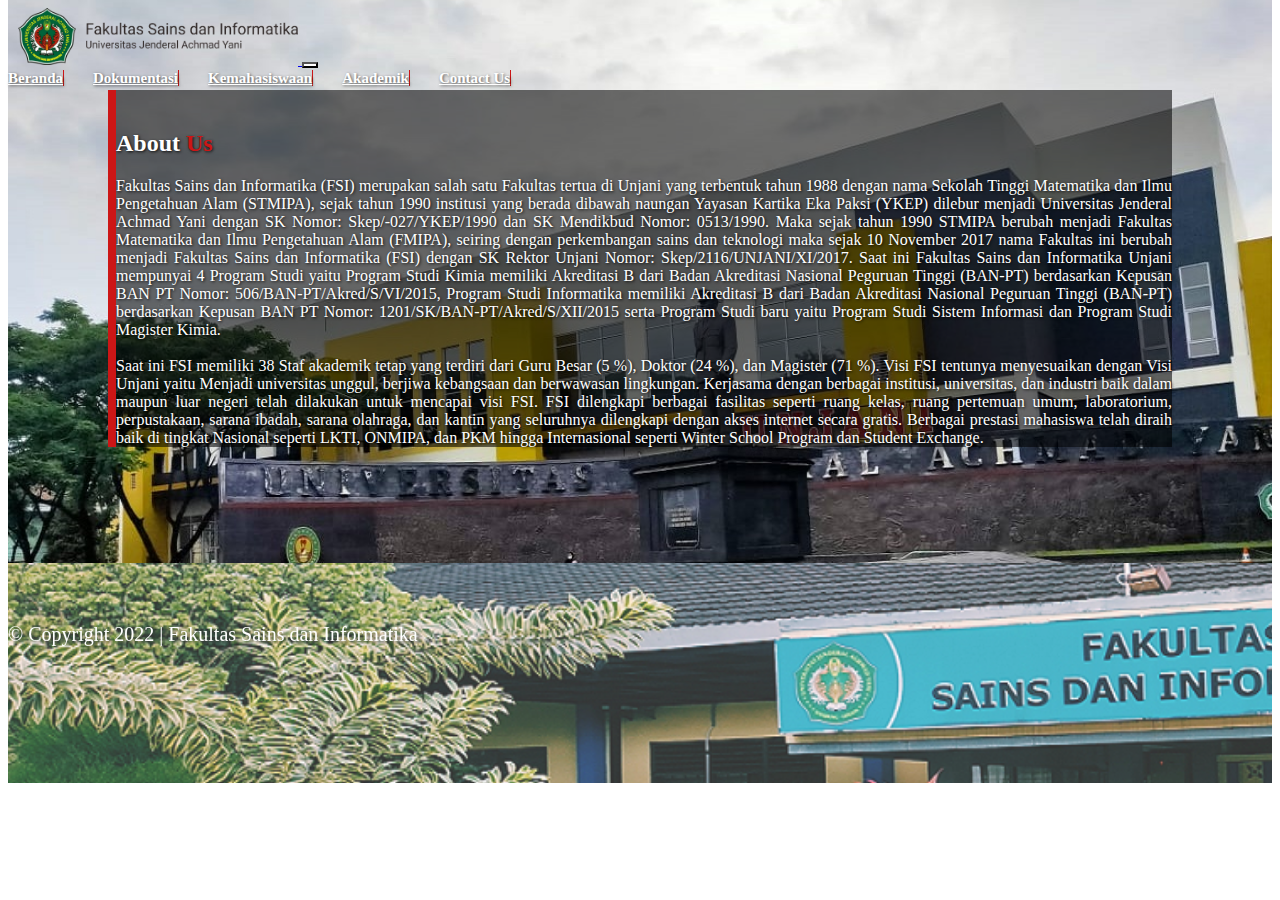
<file: about.html>
<!DOCTYPE html>
<html lang="en">
  <head>
    <!-- Required meta tags -->
    <meta charset="utf-8" />
    <meta name="viewport" content="width=device-width, initial-scale=1" />

    <!-- Bootstrap CSS -->
    <link
      href="https://cdn.jsdelivr.net/npm/bootstrap@5.2.0-beta1/dist/css/bootstrap.min.css"
      rel="stylesheet"
      integrity="sha384-0evHe/X+R7YkIZDRvuzKMRqM+OrBnVFBL6DOitfPri4tjfHxaWutUpFmBp4vmVor"
      crossorigin="anonymous"
    />
    <link rel="stylesheet" href="css/style.css" />

    <title>UAS Fakultas Sains dan Informatika</title>
  </head>
  <body>
    <!-- navbar -->

    <nav class="navbar navbar-expand-md sticky-top">
      <div class="container">
        <a class="navbar-brand" href="#"
          ><img class="FSI-logo" src="img/FSI-Logo.png" alt="" />
        </a>
        <button
          class="navbar-toggler"
          type="button"
          data-bs-toggle="collapse"
          data-bs-target="#navbarNavAltMarkup"
          aria-controls="navbarNavAltMarkup"
          aria-expanded="false"
          aria-label="Toggle navigation"
        >
          <span class="navbar-toggler-icon"></span>
        </button>
        <div class="collapse navbar-collapse" id="navbarNavAltMarkup">
          <div class="navbar-nav ms-auto mt-1">
            <a class="nav-link" aria-current="page" href="index.html"
              >Beranda</a
            >
            <a class="nav-link" href="dokumentasi.html">Dokumentasi</a>
            <a class="nav-link" href="kemahasiswaan.html">Kemahasiswaan</a>
            <a class="nav-link" href="akademik.html">Akademik</a>
            <a class="nav-link" href="contact.php">Contact Us</a>
          </div>
        </div>
      </div>
    </nav>
    <!-- navbar-end -->
    <div class="container-fluid about-main">
      <div class="container about mt-5">
        <h2 class="text-center">About <b>Us</b></h2>
        <p>
          Fakultas Sains dan Informatika (FSI) merupakan salah satu Fakultas
          tertua di Unjani yang terbentuk tahun 1988 dengan nama Sekolah Tinggi
          Matematika dan Ilmu Pengetahuan Alam (STMIPA), sejak tahun 1990
          institusi yang berada dibawah naungan Yayasan Kartika Eka Paksi (YKEP)
          dilebur menjadi Universitas Jenderal Achmad Yani dengan SK Nomor:
          Skep/-027/YKEP/1990 dan SK Mendikbud Nomor: 0513/1990. Maka sejak
          tahun 1990 STMIPA berubah menjadi Fakultas Matematika dan Ilmu
          Pengetahuan Alam (FMIPA), seiring dengan perkembangan sains dan
          teknologi maka sejak 10 November 2017 nama Fakultas ini berubah
          menjadi Fakultas Sains dan Informatika (FSI) dengan SK Rektor Unjani
          Nomor: Skep/2116/UNJANI/XI/2017. Saat ini Fakultas Sains dan
          Informatika Unjani mempunyai 4 Program Studi yaitu Program Studi Kimia
          memiliki Akreditasi B dari Badan Akreditasi Nasional Peguruan Tinggi
          (BAN-PT) berdasarkan Kepusan BAN PT Nomor: 506/BAN-PT/Akred/S/VI/2015,
          Program Studi Informatika memiliki Akreditasi B dari Badan Akreditasi
          Nasional Peguruan Tinggi (BAN-PT) berdasarkan Kepusan BAN PT Nomor:
          1201/SK/BAN-PT/Akred/S/XII/2015 serta Program Studi baru yaitu Program
          Studi Sistem Informasi dan Program Studi Magister Kimia. <br /><br />
          Saat ini FSI memiliki 38 Staf akademik tetap yang terdiri dari Guru
          Besar (5 %), Doktor (24 %), dan Magister (71 %). Visi FSI tentunya
          menyesuaikan dengan Visi Unjani yaitu Menjadi universitas unggul,
          berjiwa kebangsaan dan berwawasan lingkungan. Kerjasama dengan
          berbagai institusi, universitas, dan industri baik dalam maupun luar
          negeri telah dilakukan untuk mencapai visi FSI. FSI dilengkapi
          berbagai fasilitas seperti ruang kelas, ruang pertemuan umum,
          laboratorium, perpustakaan, sarana ibadah, sarana olahraga, dan kantin
          yang seluruhnya dilengkapi dengan akses internet secara gratis.
          Berbagai prestasi mahasiswa telah diraih baik di tingkat Nasional
          seperti LKTI, ONMIPA, dan PKM hingga Internasional seperti Winter
          School Program dan Student Exchange.
        </p>
      </div>
    </div>
    <footer class="footer text-center about-footer">
      <p>&copy; Copyright 2022 | Fakultas Sains dan Informatika</p>
    </footer>
    <!-- Optional JavaScript; choose one of the two! -->

    <!-- Option 1: Bootstrap Bundle with Popper -->
    <script
      src="https://cdn.jsdelivr.net/npm/bootstrap@5.2.0-beta1/dist/js/bootstrap.bundle.min.js"
      integrity="sha384-pprn3073KE6tl6bjs2QrFaJGz5/SUsLqktiwsUTF55Jfv3qYSDhgCecCxMW52nD2"
      crossorigin="anonymous"
    ></script>

    <!-- Option 2: Separate Popper and Bootstrap JS -->
    <!--
    <script src="https://cdn.jsdelivr.net/npm/@popperjs/core@2.10.2/dist/umd/popper.min.js" integrity="sha384-7+zCNj/IqJ95wo16oMtfsKbZ9ccEh31eOz1HGyDuCQ6wgnyJNSYdrPa03rtR1zdB" crossorigin="anonymous"></script>
    <script src="https://cdn.jsdelivr.net/npm/bootstrap@5.1.3/dist/js/bootstrap.min.js" integrity="sha384-QJHtvGhmr9XOIpI6YVutG+2QOK9T+ZnN4kzFN1RtK3zEFEIsxhlmWl5/YESvpZ13" crossorigin="anonymous"></script>
    -->
  </body>
</html>
</file>
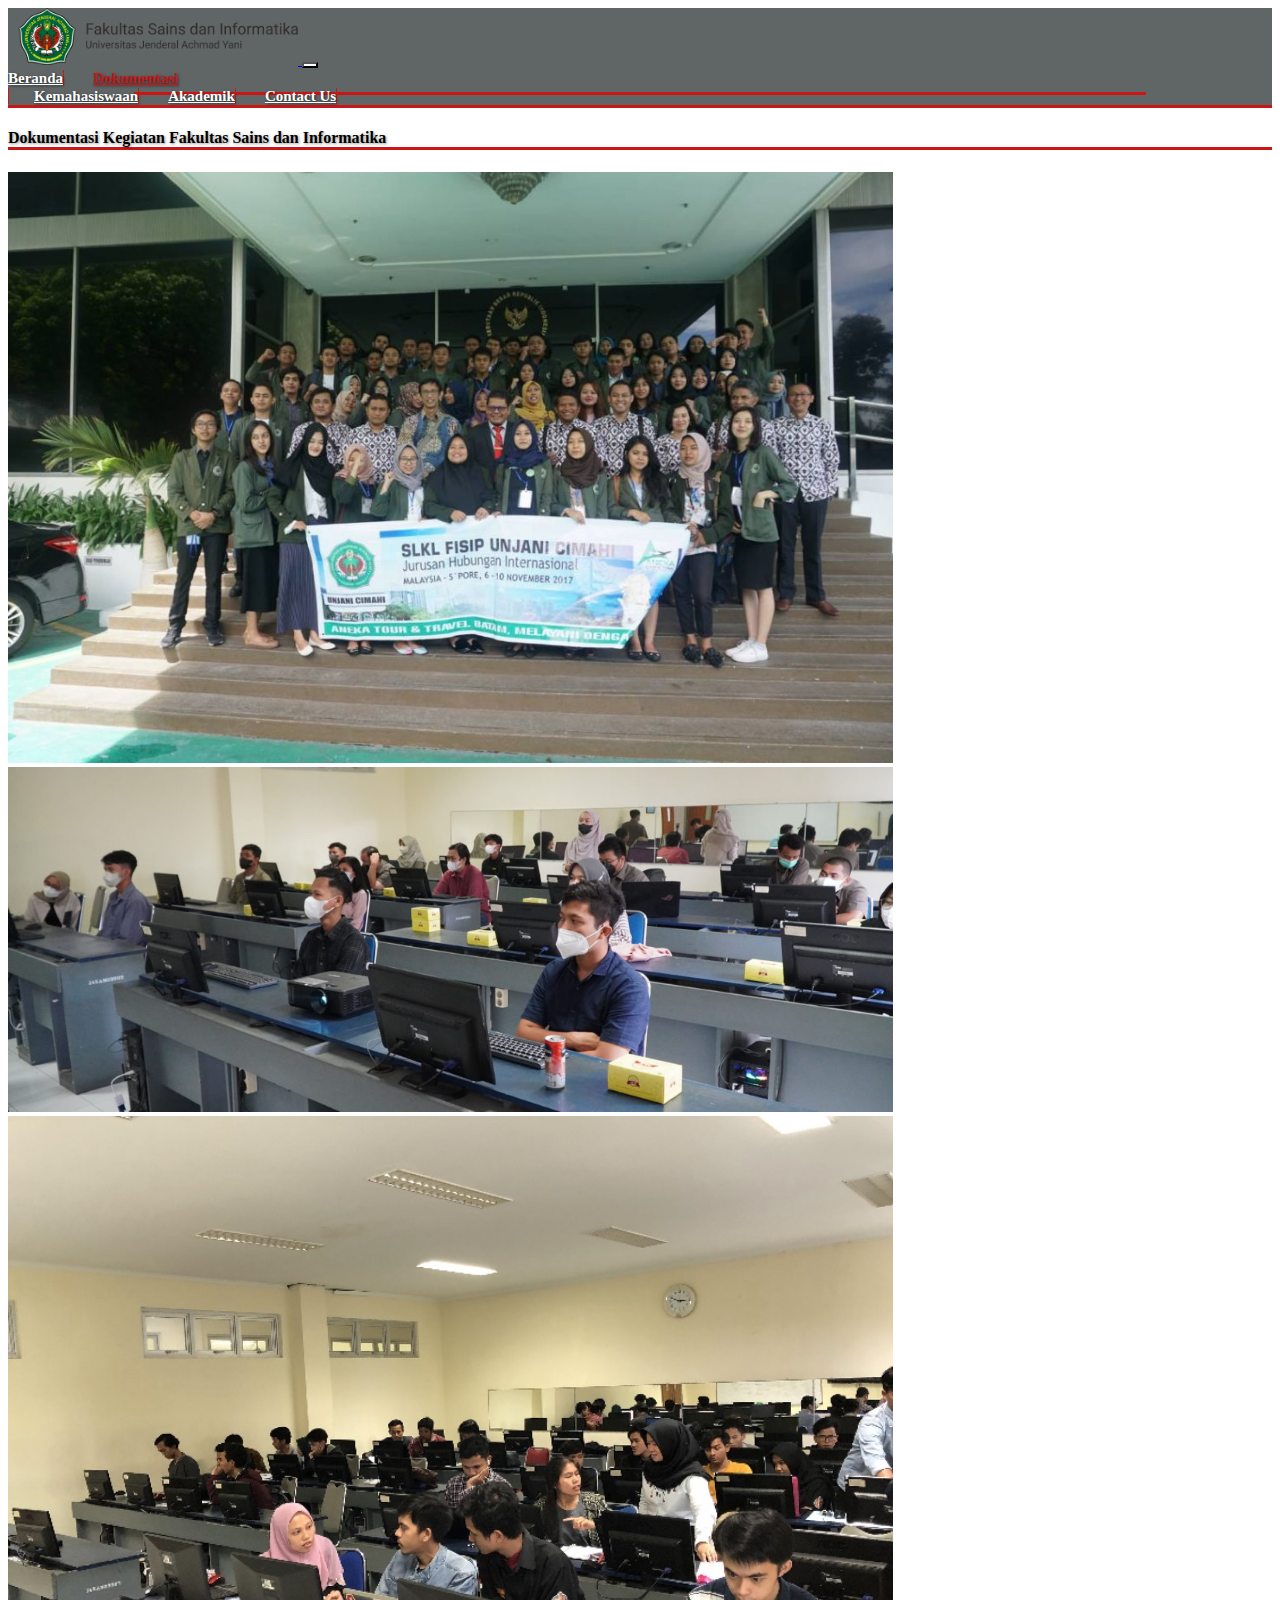
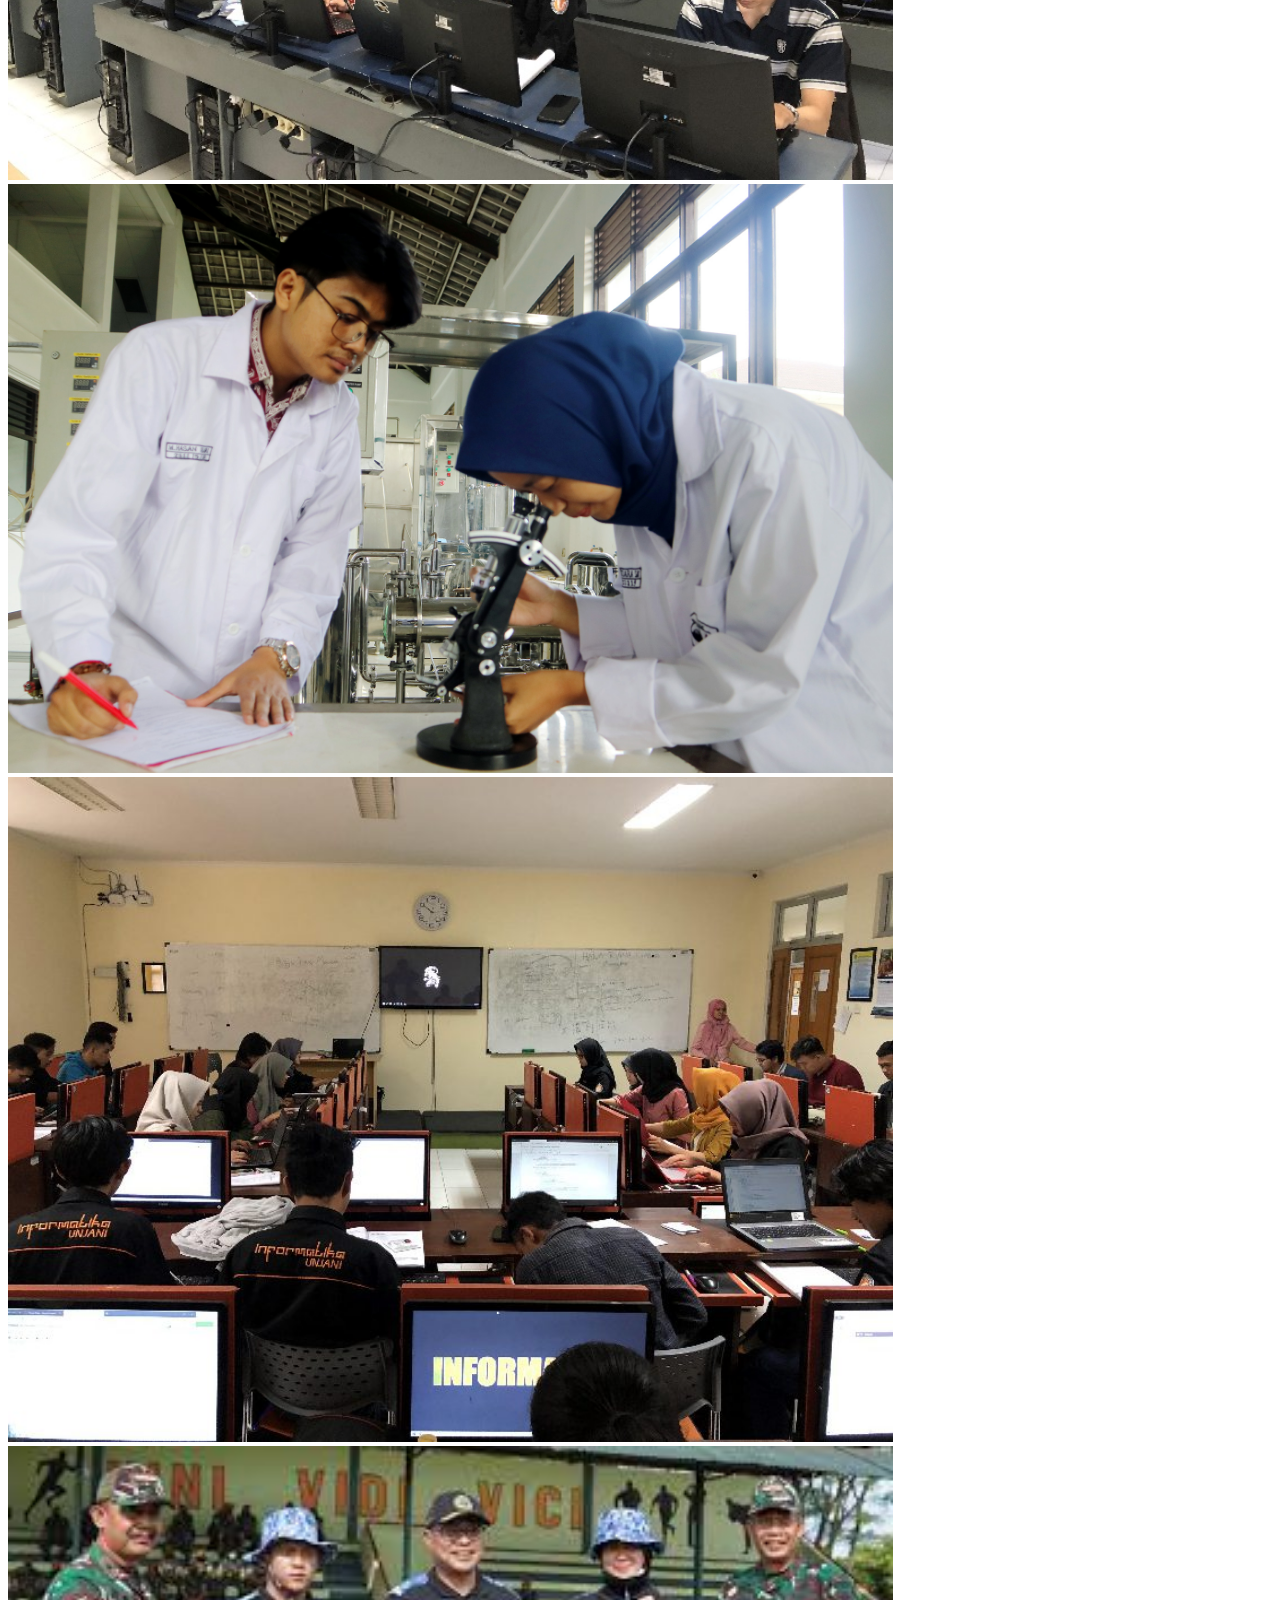
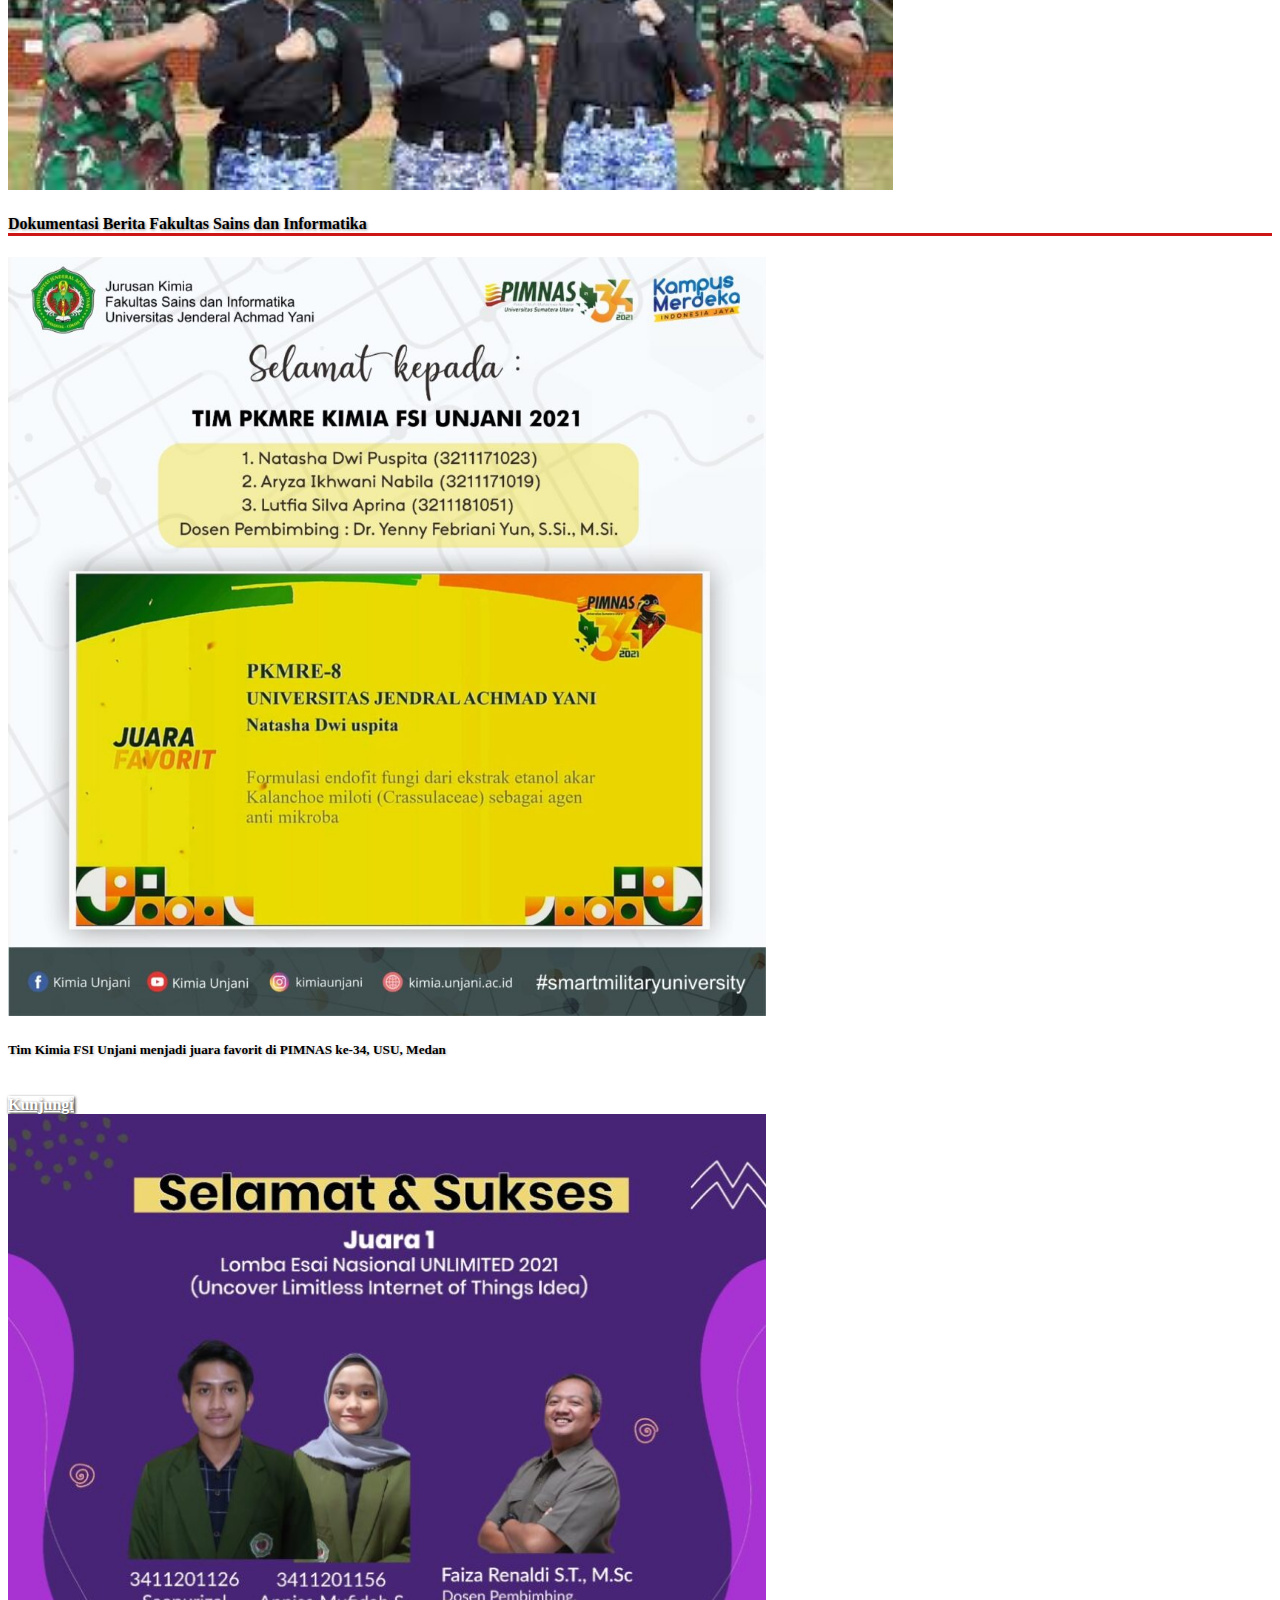
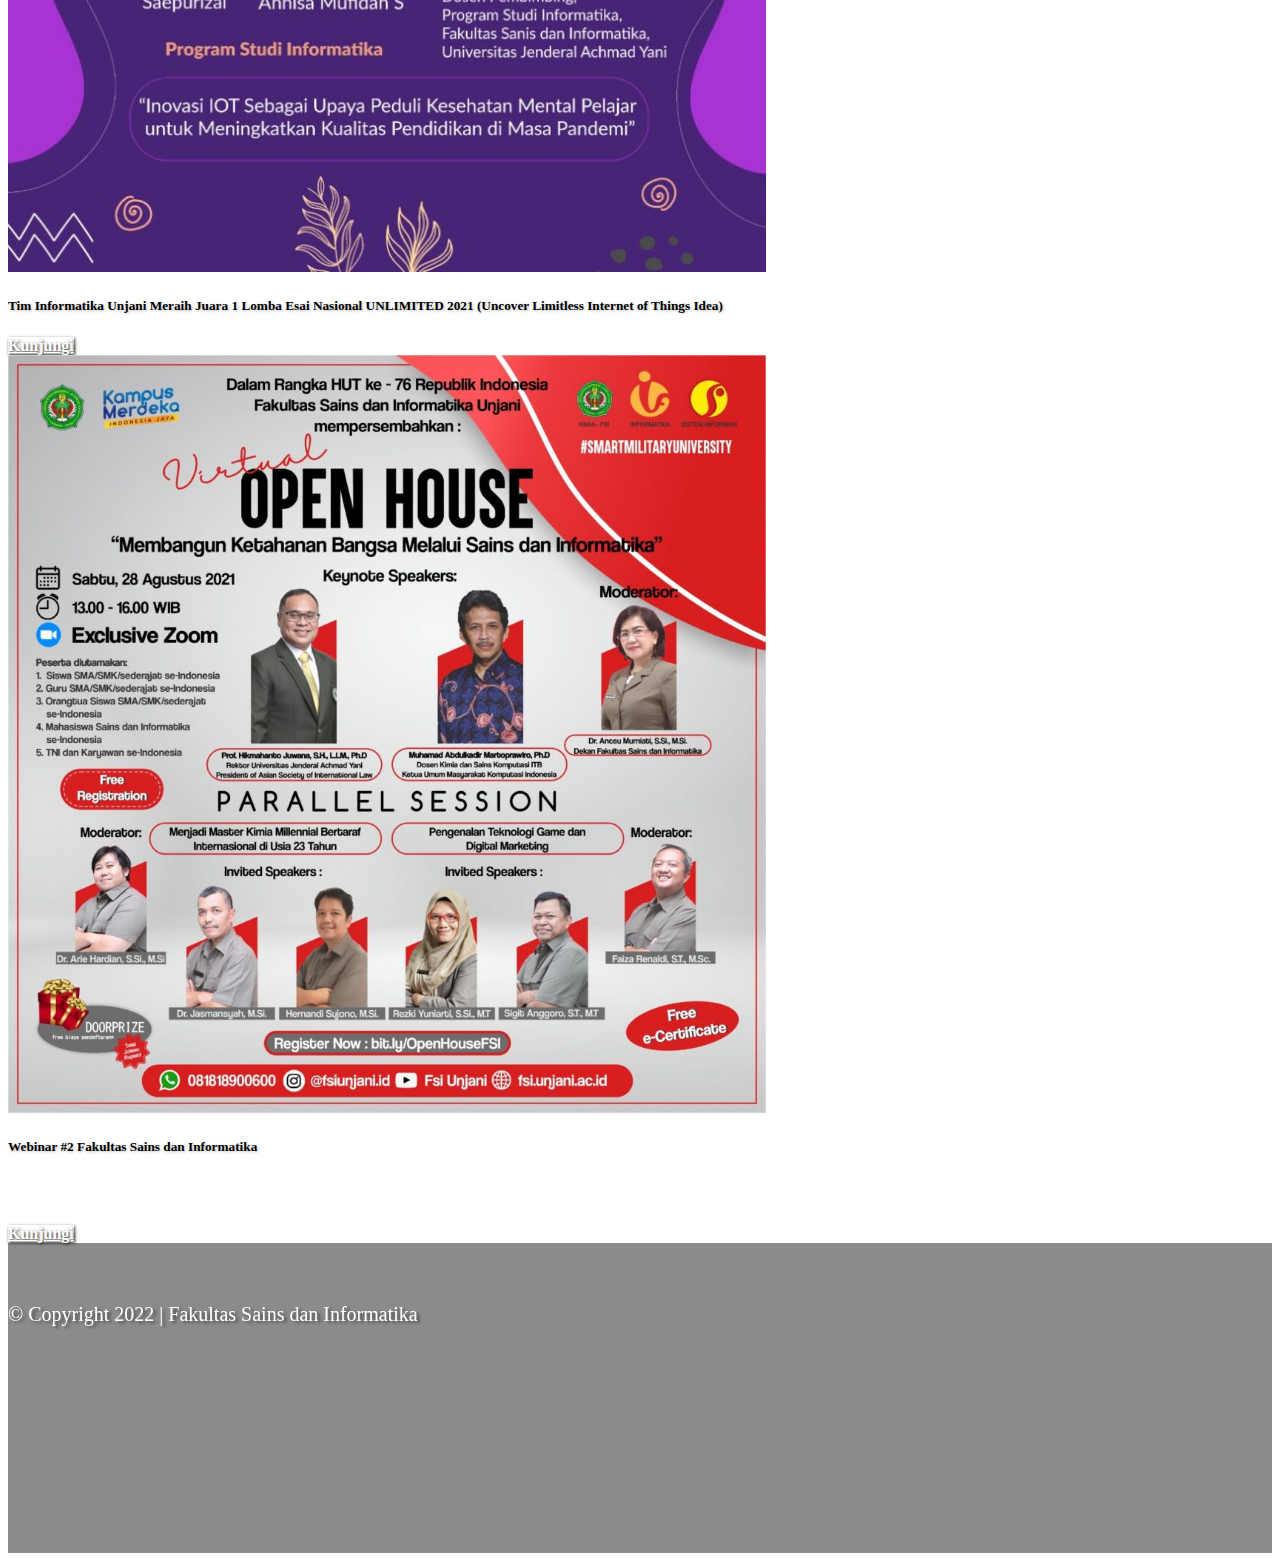
<file: dokumentasi.html>
<!DOCTYPE html>
<html lang="en">
  <head>
    <!-- Required meta tags -->
    <meta charset="utf-8" />
    <meta name="viewport" content="width=device-width, initial-scale=1" />

    <!-- Bootstrap CSS -->
    <link
      href="https://cdn.jsdelivr.net/npm/bootstrap@5.2.0-beta1/dist/css/bootstrap.min.css"
      rel="stylesheet"
      integrity="sha384-0evHe/X+R7YkIZDRvuzKMRqM+OrBnVFBL6DOitfPri4tjfHxaWutUpFmBp4vmVor"
      crossorigin="anonymous"
    />
    <link rel="stylesheet" href="css/style.css" />

    <title>UAS Fakultas Sains dan Informatika</title>
  </head>
  <body>
    <!-- navbar -->

    <nav class="navbar navbar-expand-md sticky-top">
      <div class="container">
        <a class="navbar-brand" href="#"
          ><img class="FSI-logo" src="img/FSI-Logo.png" alt="" />
        </a>
        <button
          class="navbar-toggler"
          type="button"
          data-bs-toggle="collapse"
          data-bs-target="#navbarNavAltMarkup"
          aria-controls="navbarNavAltMarkup"
          aria-expanded="false"
          aria-label="Toggle navigation"
        >
          <span class="navbar-toggler-icon"></span>
        </button>
        <div class="collapse navbar-collapse" id="navbarNavAltMarkup">
          <div class="navbar-nav ms-auto mt-1">
            <a class="nav-link" aria-current="page" href="index.html"
              >Beranda</a
            >
            <a class="nav-link active" href="dokumentasi.html">Dokumentasi</a>
            <a class="nav-link" href="kemahasiswaan.html">Kemahasiswaan</a>
            <a class="nav-link" href="akademik.html">Akademik</a>
            <a class="nav-link" href="contact.php">Contact Us</a>
          </div>
        </div>
      </div>
    </nav>
    <!-- navbar-end -->
    <div class="container-fluid dokumentasi mt-5">
      <div class="container">
        <!-- judul -->
        <h4 class="mb-5">
          Dokumentasi Kegiatan Fakultas Sains dan Informatika
        </h4>
        <!-- tabel -->
        <div class="row">
          <div class="col-6 mb-3">
            <img src="img/fsi-6.jpg" />
          </div>
          <div class="col-6 mb-3">
            <img src="img/fsi-1.jpg" />
          </div>
          <div class="col-6 mb-3">
            <img src="img/fsi-2.jpg" />
          </div>
          <div class="col-6 mb-3">
            <img src="img/fsi-5.jpg" />
          </div>
          <div class="col-6 mb-3">
            <img src="img/fsi-4.jpg" />
          </div>
          <div class="col-6 mb-3">
            <img src="img/fsi-3.jpg" />
          </div>
        </div>
        <!-- judul -->
        <h4 class="mb-5 mt-5">
          Dokumentasi Berita Fakultas Sains dan Informatika
        </h4>
        <!-- berita -->
        <div class="row mb-5">
          <div class="col-lg-4 mb-3">
            <div class="card">
              <img
                src="img/berita-1.jpeg"
                class="card-img-top ms-auto me-auto mt-3"
              />
              <div class="card-body">
                <h5 class="card-title">
                  Tim Kimia FSI Unjani menjadi juara favorit di PIMNAS ke-34,
                  USU, Medan <br /><br />
                </h5>

                <a
                  href="https://fsi.unjani.ac.id/2021/11/05/tim-kimia-fsi-unjani-menjadi-juara-favorit-di-pimnas-ke-34-usu-medan/#more-1301"
                  class="btn btn-danger d-flex justify-content-center"
                  >Kunjungi</a
                >
              </div>
            </div>
          </div>
          <div class="col-lg-4 mb-3">
            <div class="card">
              <img
                src="img/berita-2.jpeg"
                class="card-img-top ms-auto me-auto mt-3"
              />
              <div class="card-body">
                <h5 class="card-title">
                  Tim Informatika Unjani Meraih Juara 1 Lomba Esai Nasional
                  UNLIMITED 2021 (Uncover Limitless Internet of Things Idea)
                </h5>

                <a
                  href="https://fsi.unjani.ac.id/2021/11/03/tim-informatika-unjani-meraih-juara-1-lomba-esai-nasional-unlimited-2021-uncover-limitless-internet-of-things-idea/#more-1296"
                  class="btn btn-danger d-flex justify-content-center"
                  >Kunjungi</a
                >
              </div>
            </div>
          </div>
          <div class="col-lg-4 mb-3">
            <div class="card">
              <img
                src="img/berita-3.jpeg"
                class="card-img-top ms-auto me-auto mt-3"
              />
              <div class="card-body">
                <h5 class="card-title">
                  Webinar #2 Fakultas Sains dan Informatika
                  <br /><br /><br /><br />
                </h5>

                <a
                  href="https://fsi.unjani.ac.id/2021/08/21/webinar-2-fakultas-sains-dan-informatika-unjani/#more-1237"
                  class="btn btn-danger d-flex justify-content-center"
                  >Kunjungi</a
                >
              </div>
            </div>
          </div>
        </div>
      </div>
    </div>
    <footer class="footer text-center">
      <p>&copy; Copyright 2022 | Fakultas Sains dan Informatika</p>
    </footer>
    <!-- Optional JavaScript; choose one of the two! -->

    <!-- Option 1: Bootstrap Bundle with Popper -->
    <script
      src="https://cdn.jsdelivr.net/npm/bootstrap@5.2.0-beta1/dist/js/bootstrap.bundle.min.js"
      integrity="sha384-pprn3073KE6tl6bjs2QrFaJGz5/SUsLqktiwsUTF55Jfv3qYSDhgCecCxMW52nD2"
      crossorigin="anonymous"
    ></script>

    <!-- Option 2: Separate Popper and Bootstrap JS -->
    <!--
    <script src="https://cdn.jsdelivr.net/npm/@popperjs/core@2.10.2/dist/umd/popper.min.js" integrity="sha384-7+zCNj/IqJ95wo16oMtfsKbZ9ccEh31eOz1HGyDuCQ6wgnyJNSYdrPa03rtR1zdB" crossorigin="anonymous"></script>
    <script src="https://cdn.jsdelivr.net/npm/bootstrap@5.1.3/dist/js/bootstrap.min.js" integrity="sha384-QJHtvGhmr9XOIpI6YVutG+2QOK9T+ZnN4kzFN1RtK3zEFEIsxhlmWl5/YESvpZ13" crossorigin="anonymous"></script>
    -->
  </body>
</html>
</file>
<file: css/style.css>
.navbar {
  background-color: rgb(96, 102, 102);
  border-bottom: 3px solid #cc1616;
}

.navbar-toggler {
  color: #fff;
  background-color: rgb(255, 255, 255);
}

.navbar-nav a {
  font-size: 15px;
  margin-right: 25px;
  border-right: 1.5px solid #cc1616;
}

.nav-link {
  color: rgb(255, 255, 255);
  font-weight: bolder;
  text-shadow: 1px 1px 3px rgba(0, 0, 0, 0.664);
}

.navbar-nav .nav-link.active {
  color: #cc1616 !important;
}

.nav-link.active::after,
.nav-link:hover::after {
  content: "";
  display: block;
  border-bottom: 3px solid #cc1616;
  width: 80%;
  margin: auto;
  padding-bottom: 5px;
  margin-bottom: -8px;
}

.nav-link:hover {
  color: #cc1616;
}

.FSI-logo {
  width: 280px;
  margin-left: 10px;
}

section {
  margin-top: 10%;
}

#hero {
  width: 100%;
  height: 100vh;
  background-image: url(../img/background.jpg);
  background-size: cover;
  background-attachment: fixed;
}

.welcome {
  margin-left: 20px;
  color: #fff;
  position: absolute;
}

.welcome a {
  margin-top: 20px;
  text-transform: uppercase;
  font-weight: 500;
  font-size: 24px;
  letter-spacing: 0.5px;
  display: inline-block;
  padding: 10px 28px;
  transition: 0.4s;
  border: 2px solid #fff;
  color: rgb(255, 255, 255);
  text-decoration: none;
  text-shadow: 1px 1px 3px rgb(0, 0, 0);
  border-radius: 20px;
}

.welcome h1,
h3 {
  text-shadow: 3px 4px 3px rgba(0, 0, 0, 0.5);
}

.welcome b,
.about b {
  color: #cc1616;
}

.welcome a:hover {
  background-color: #b91919;
}

.visi-judul {
  background-color: rgb(96, 102, 102);
  color: #fff;
  text-shadow: 1px 1px 3px rgb(0, 0, 0);
  opacity: 0;
  transition: 0.8s;
  transform: translate(0, -60px);
}

.visi-judul.masuk {
  opacity: 1;
  transform: translate(0, 0);
}

.visi-misi h2 {
  text-shadow: 1px 1px 3px rgba(0, 0, 0, 0.658);
}

.misi,
.visi {
  text-shadow: 1px 1px 3px rgba(0, 0, 0, 0.349);
  color: #000;
  opacity: 0;
  transition: 1s;
  transform: translate(-110px, 0);
}

.misi {
  transform: translate(110px, 0);
}

.misi.trans-in,
.visi.trans-in {
  opacity: 1;
  transform: translate(0, 0);
}

.carousel-caption {
  color: rgb(255, 255, 255);
  font-size: 90%;
  background-color: rgba(0, 0, 0, 0.555);
  padding: auto;
  border-left: 8px solid #cc1616;
}

.input-group-text,
.btn {
  color: #fff !important;
  font-weight: bolder;
  text-shadow: 1px 1px 3px rgba(0, 0, 0, 0.884);
}

.btn {
  box-shadow: 1px 1px 3px rgba(0, 0, 0, 0.644);
}

.about {
  text-align: justify;
  background-color: rgba(0, 0, 0, 0.562);
  color: #fff;
  border-left: 8px solid #cc1616;
  text-shadow: 1px 1px 3px rgba(0, 0, 0, 0.884);
  padding-top: 20px;
}

.about-main {
  background-image: url(../img/2.jpeg);
  margin-top: -100px;
  padding: 100px;
  background-repeat: no-repeat;
  background-size: cover;
}

.kontak {
  background-color: rgba(0, 0, 0, 0.568);
  padding: 80px;
  padding-top: 40px;
}

.kontak b {
  color: #eaeaea;
}

.kontak h3 {
  color: #cc1616;
  text-shadow: 2px 2px 3px rgb(0, 0, 0);
  border-bottom: 3px solid#cc1616;
  padding-bottom: 15px;
}

.layanan .card {
  opacity: 0;
  transition: 0.8s;
  transform: translate(0, -100px);
}

.layanan .card.transisi {
  opacity: 1;
  transition: 0.8s;
  transform: translate(0, 0);
  border: 2px solid #cc1616;
}

.layanan h4,
.layanan h5 {
  text-shadow: 1px 1px 3px rgba(0, 0, 0, 0.349);
}

.layanan h4 {
  border-bottom: 3px solid #cc1616;
  padding-bottom: 10px;
  transition: 1s;
  transform: translate(-110px, 0);
  opacity: 0;
}

.layanan h4.slide-masuk {
  transform: translate(0, 0);
  opacity: 1;
}

.layanan .card-title {
  border-bottom: 3px solid #cc1616;
  padding-bottom: 10px;
}

.layanan .card-body .card-text {
  text-shadow: 1px 1px 3px rgba(0, 0, 0, 0.219);
}

.footer {
  background-color: rgba(0, 0, 0, 0.568);
  background-image: url(../img/2.jpeg);
  background-attachment: fixed;
  background-size: cover;
  height: 30vh;
  background-position: 0 90px;
  opacity: 0.8;
  color: #fff;
  text-shadow: 3px 2px 3px rgba(0, 0, 0, 0.733);
  font-size: 20px;
  padding-top: 40px;
}

.footer a {
  color: #fff;
}

.bxl-whatsapp:hover {
  color: rgb(39, 202, 17);
}

.bxl-instagram:hover {
  color: rgb(212, 28, 166);
}

.bxl-facebook-square:hover {
  color: rgb(14, 102, 202);
}

.bxl-whatsapp,
.bxl-instagram,
.bxl-facebook-square {
  font-size: 250%;
}

.header-akademik h2,
.dokumentasi h4 {
  border-bottom: 3px solid#cc1616;
  text-shadow: 1px 1px 3px rgba(0, 0, 0, 0.432);
}

.card-title {
  text-shadow: 1px 1px 3px rgba(0, 0, 0, 0.267);
}

.card img {
  width: 60%;
}

.kalender img {
  width: 95%;
}

.kalender h4 {
  text-shadow: 1px 1px 3px rgba(0, 0, 0, 0.705);
  border-bottom: 3px solid #cc1616;
  padding-bottom: 15px;
}

.daftar-main {
  background-image: url(../img/daftar.jpg);
  background-attachment: fixed;
  margin-top: -100px;
  padding: 100px;
  background-repeat: no-repeat;
  background-size: cover;
}

.daftar-main .col-4 p {
  background-color: #cc161688;
  padding: 19px;
  border-radius: 15px;
}

#emailHelp {
  color: #fff;
  font-size: 15px;
  padding: 1%;
}

.labelForm {
  color: #fff;
  text-shadow: 1px 1px 3px rgb(0, 0, 0);
  font-weight: bolder;
}

.submitDaftar {
  box-shadow: 3px 3px 3px rgb(0, 0, 0);
}

.footer-kontak {
  color: #fff;
  font-size: 15px;
}

.about-footer {
  background-image: url(../img/1\ -\ Copy.png);
  background-position: 0 250px;
  height: 20vh;
}

.col-6 img {
  width: 70%;
}

.prodi .row .col-lg-3 .card:hover {
  box-shadow: 6px 8px 4px rgba(0, 0, 0, 0.363);
  border: 2px solid #cc1616;
}

.kemahasiswaan {
  background-image: url(../img/First\ Slide.JPG);
  background-size: cover;
  background-attachment: fixed;
}

.mhsw {
  background-color: rgba(0, 0, 0, 0.39);
  padding-top: 30px;
}

.mhsw .mhsw-judul h4 {
  color: #fff;
  font-weight: bolder;
  border-bottom: 3px solid #cc1616;
  padding-bottom: 20px;
  text-shadow: 3px 4px 3px rgb(0, 0, 0);
}

.mhsw .card .card-body .card-title {
  text-shadow: 2px 3px 5px rgba(0, 0, 0, 0.671);
}
</file>
